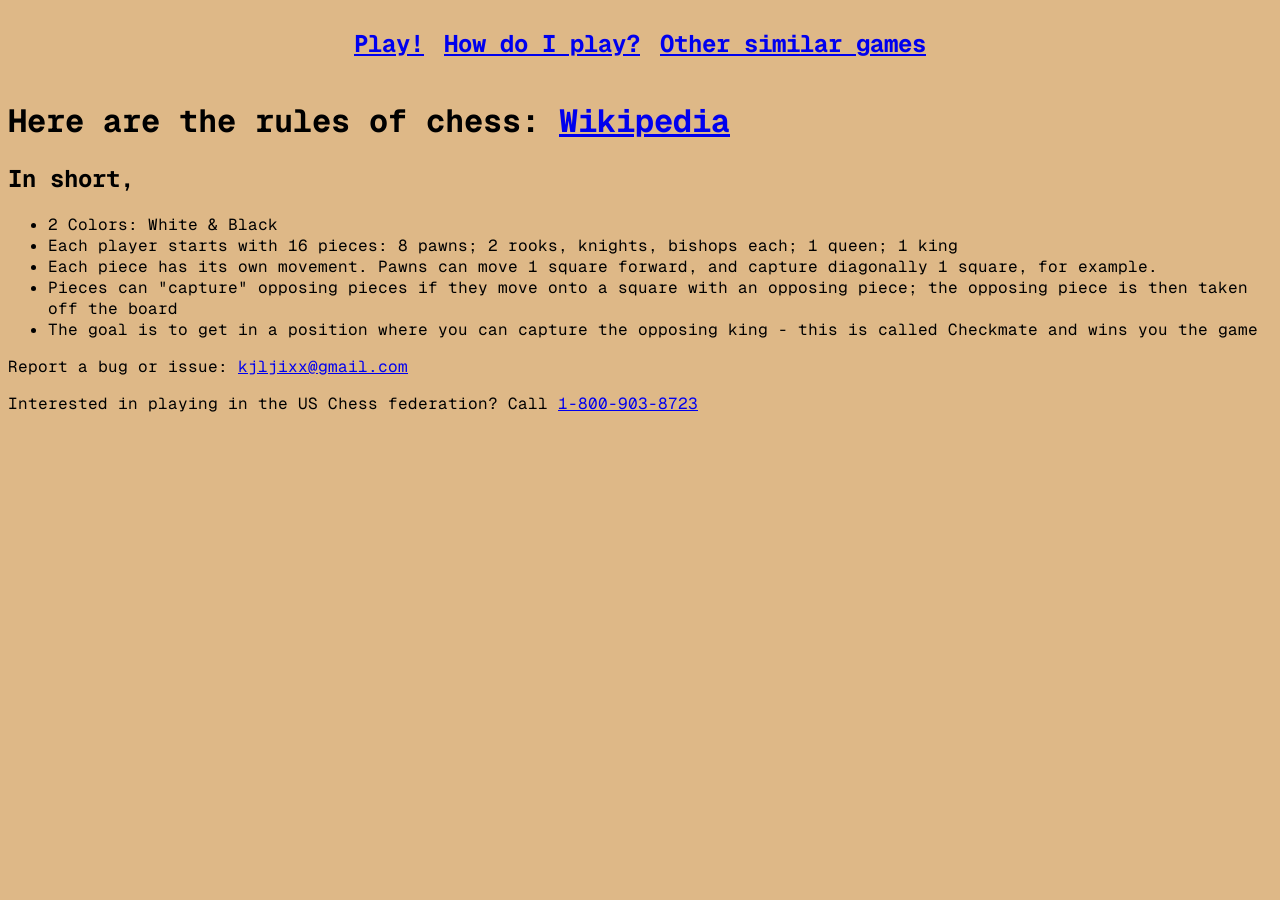
<file: instructions.html>
<!DOCTYPE html>
<html>
  <head>
    <link rel="icon" type="image/x-icon" href="favicon.png"/>
    <link rel="preconnect" href="https://fonts.googleapis.com">
    <link rel="preconnect" href="https://fonts.gstatic.com" crossorigin>
    <link href="https://fonts.googleapis.com/css2?family=Geist+Mono:ital,wght@0,100..900;1,100..900&display=swap" rel="stylesheet">
    <link rel="stylesheet" href="./style.css"/>
    <title>Play Chess!</title>
  </head>
  <body>
    <nav>
      <div id="header">
        <h2><a href="./index.html">Play!</a></h2>
        <h2><a href="./instructions.html">How do I play?</a></h2>
        <h2><a href="./other_games.html">Other similar games</a></h2>
      </div>
    </nav>
    <div id="header" style="display: block;">
      <h1>
        Here are the rules of chess: <a href="https://en.wikipedia.org/wiki/Rules_of_chess">Wikipedia</a>
      </h1>
      <h2>
        In short,
      </h2>
      <ul>
        <li>2 Colors: White & Black</li>
        <li>Each player starts with 16 pieces: 8 pawns; 2 rooks, knights, bishops each; 1 queen; 1 king</li>
        <li>Each piece has its own movement. Pawns can move 1 square forward, and capture diagonally 1 square, for example.</li>
        <li>Pieces can "capture" opposing pieces if they move onto a square with an opposing piece; the opposing piece is then taken off the board</li>
        <li>The goal is to get in a position where you can capture the opposing king - this is called Checkmate and wins you the game</li>
      </ul>
    </div>
    <footer>
      <p>Report a bug or issue: <a href="mailto:kjljixx@gmail.com">kjljixx@gmail.com</a></p>
      <p>Interested in playing in the US Chess federation? Call <a href="tel:1-800-903-8723">1-800-903-8723</a></p>
    </footer>
  </body>
</html>
</file>
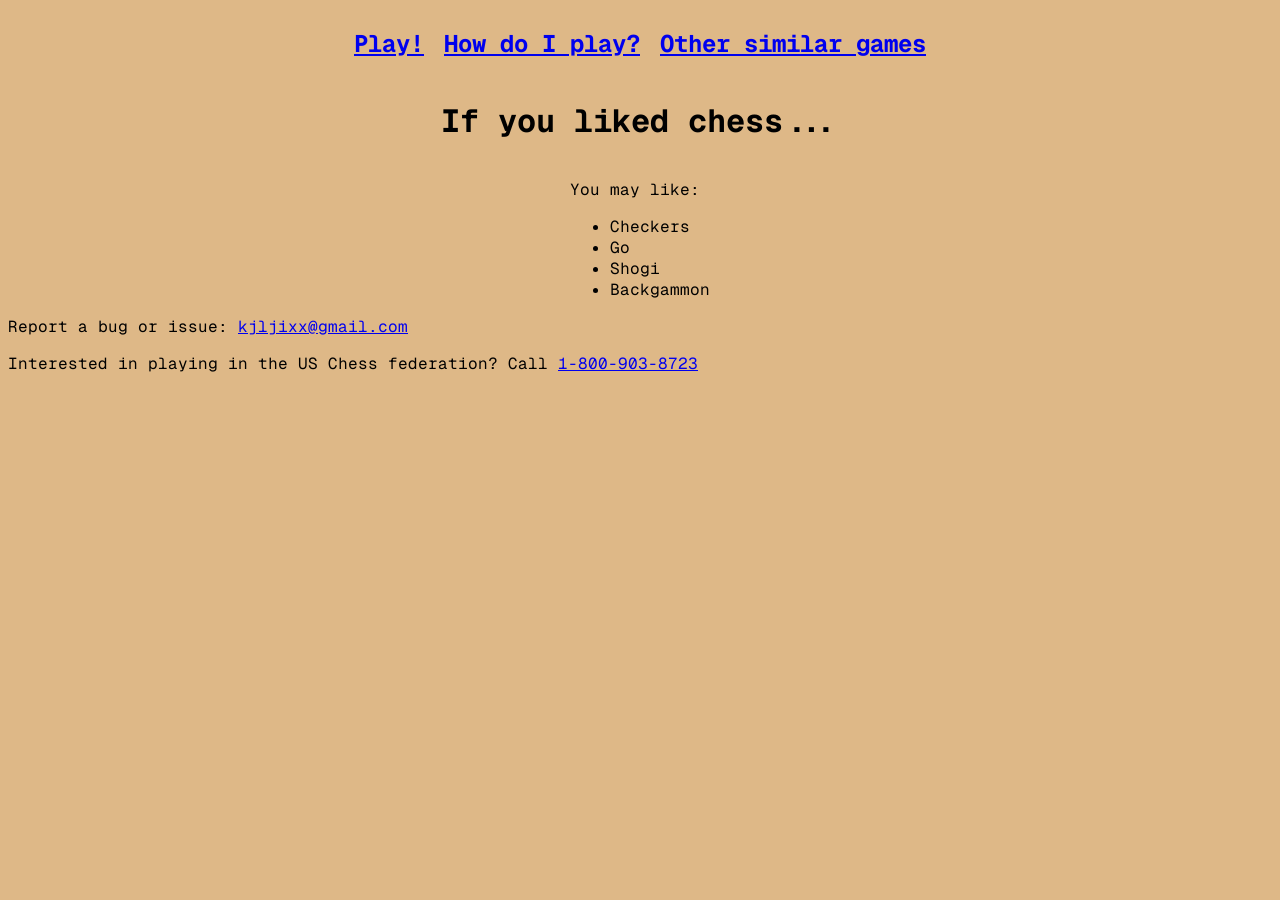
<file: other_games.html>
<!DOCTYPE html>
<html>
  <head>
    <link rel="icon" type="image/x-icon" href="favicon.png"/>
    <link rel="preconnect" href="https://fonts.googleapis.com">
    <link rel="preconnect" href="https://fonts.gstatic.com" crossorigin>
    <link href="https://fonts.googleapis.com/css2?family=Geist+Mono:ital,wght@0,100..900;1,100..900&display=swap" rel="stylesheet">
    <link rel="stylesheet" href="./style.css"/>
    <title>Play Chess!</title>
  </head>
    <nav>
      <div id="header">
        <h2><a href="./index.html">Play!</a></h2>
        <h2><a href="./instructions.html">How do I play?</a></h2>
        <h2><a href="./other_games.html">Other similar games</a></h2>
      </div>
    </nav>
    <div id="header">
      <h1>
        If you liked chess...
      </h1>
    </div>
    <div id="header" style="display: block;">
      <p>
        You may like:
      </p>
      <ul>
        <li>Checkers</li>
        <li>Go</li>
        <li>Shogi</li>
        <li>Backgammon</li>
      </ul>
    </div>
    <footer>
      <p>Report a bug or issue: <a href="mailto:kjljixx@gmail.com">kjljixx@gmail.com</a></p>
      <p>Interested in playing in the US Chess federation? Call <a href="tel:1-800-903-8723">1-800-903-8723</a></p>
    </footer>
  </body>
</html>
</file>
<file: style.css>
#header {
  display: flex;
  width: fit-content;
  margin: 0 auto;
  gap: 20px;
}

#logo {
  width: 100px;
}

#board {
  display: flex;
  width: fit-content;
  margin: 0 auto;
}

#board-img {
  margin-top: 20px;
  width: 500px;
}

body {
  background-color: burlywood;
  font-family: "Geist Mono", monospace;
}
</file>
